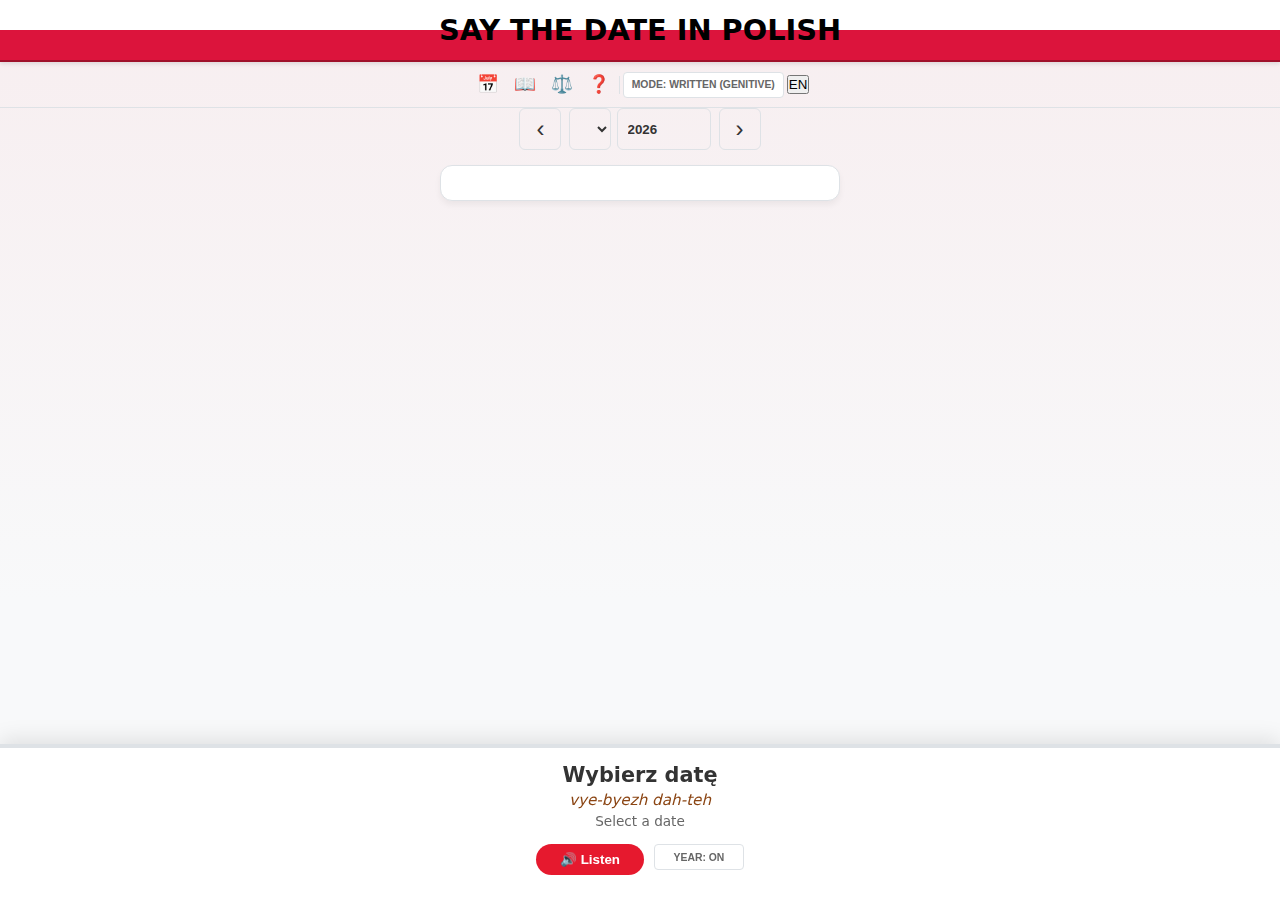
<file: index.html>
<!DOCTYPE html>
<html lang="en">
<head>
    <meta charset="UTF-8">
    <meta name="viewport" content="width=device-width, initial-scale=1.0, maximum-scale=1.0, user-scalable=no">
    <title>Say the date in Polish</title>
    <link rel="stylesheet" href="styles.css">
    <link rel="manifest" href="manifest.json">
    <meta name="theme-color" content="#ffffff" media="(prefers-color-scheme: light)">
    <meta name="theme-color" content="#1e1e1e" media="(prefers-color-scheme: dark)">
    <link rel="icon" href="icon-192.png" type="image/png"> <meta name="apple-mobile-web-app-capable" content="yes">
    <meta name="apple-mobile-web-app-status-bar-style" content="black-translucent">
    <meta name="apple-mobile-web-app-title" content="PL Date">
    <link rel="apple-touch-icon" href="icon-192.png">
</head>


    
<body class="winter">
    <noscript>
        <div style="text-align: center; padding: 50px;">
            <h2>Oops! JavaScript is required.</h2>
            <p>Please enable JavaScript to use the Polish Date Master.</p>
        </div>
    </noscript>

    <div class="brand-header">
        <h1>Say the date in Polish</h1>
    </div>

    <header class="main-nav-container">
        <div class="utility-controls">
            <button id="navCalendar" class="nav-icon-btn" title="Calendar">📅</button>
            <button id="navCulture" class="nav-icon-btn" title="Culture">📖</button>
            <button id="navRules" class="nav-icon-btn" title="Grammar">⚖️</button>
            <button id="navInfo" class="nav-icon-btn" title="About">❓</button>
            <div class="divider"></div>
            <button id="meetingToggle" class="pill-btn mode-btn-written">Mode: Written (Genitive)</button>
            <button id="langToggle" class="pill-btn-sm">EN</button>
           
        </div>
    </header>

    <main id="calendarSection">
    <div class="calendar-navigation">
        <div class="nav-controls-row">
            <button id="prevMonth" class="nav-btn-arrow" aria-label="Previous Month">‹</button>
            
            <div class="rollers-container">
                <select id="monthRoller" class="roller-select"></select>
                <input type="number" id="yearInput" value="2026" min="-1000" max="3000">
            </div>
            
            <button id="nextMonth" class="nav-btn-arrow" aria-label="Next Month">›</button>
        </div>
    </div>

        <div class="calendar-container">
            <div class="weekdays"></div>
            <div id="calendarGrid" class="calendar-grid"></div>
        </div>
    </main>

    <section id="culturalHub" class="content-page" style="display: none; position: relative;">
        <button id="cultureBackBtn" class="pill-btn back-to-cal">Back</button>
        <h1>Polish Cultural Traditions</h1>
        <button id="navSearch" class="nav-icon-btn" title="Name Search" style="position: absolute; top: 15px; right: 15px; width: 50px; height: 50px; font-size: 1.5rem; padding: 0; background: white; border: 2px solid #333; border-radius: 50%; z-index: 100; display: flex; align-items: center; justify-content: center; cursor: pointer;">🔍</button>
        <div class="content-body">
            <p>In Poland, <strong>Name Days</strong> are often more important than birthdays. Most Polish calendars list the names associated with each day.</p>
            <h2>Imieniny (Name Days)</h2>
            
            <div id="namedaysSection" class="namedays-display">
                <h3>Names for Selected Date</h3>
                <div id="namedaysList" class="namedays-list">
                    <p class="namedays-placeholder">Select a date in the calendar to see name days</p>
                </div>
            </div>
            <h2>Holidays & Customs</h2>
            <p>Look for days with <em>red borders</em> in the calendar to identify national holidays and significant celebrations.</p>
        </div>
    </section>

    <section id="rulesPage" class="content-page" style="display: none;">
        <button id="rulesBackBtn" class="pill-btn back-to-cal">Back</button>
        <h1>Grammar Rules</h1>
        <div class="content-body">
        <h2>1. Ordinal Numbers</h2>
        <p>Polish dates always use <strong>Ordinal Numbers</strong> (1st, 2nd, etc.). You don't say "one January," you say "the first of January."</p>
        
        <h2>2. Written vs. Spoken (Cases)</h2>
        <p><strong>Written (Genitive):</strong> The standard way to write dates or talk about appointments. <em>"On the 5th of January"</em> uses the Genitive case.</p>
        <p><strong>Spoken (Nominative):</strong> Used for simple statements, like answering <em>"What day is it today?"</em></p>
    </div>
</section>

<!-- Name Search Page -->
<section id="nameSearchPage" style="display: none;">
    <button id="helpBackBtn" class="pill-btn back-to-cal" style="position: absolute; top: 0.5rem; left: 1rem;">Back</button>
    <div class="content-body">
        <h2>🔍 Name Day Search</h2>
        <p style="color: #666; margin-bottom: 10px;">Search for a name to find which dates it's celebrated</p>
        <p style="color: #999; font-size: 0.9em; margin-bottom: 20px; font-style: italic;">
            Click any result to practice pronouncing that date in Polish
        </p>
        
        <div style="margin-bottom: 30px;">
            <input type="text" id="nameSearchInput" placeholder="Enter a name (e.g., Jan, Maria)" 
                   style="width: 100%; padding: 12px; font-size: 16px; border: 2px solid var(--border-color); border-radius: 8px; margin-bottom: 10px;">
            <button id="nameSearchBtn" class="pill-btn" style="width: 100%; padding: 12px; font-size: 16px;">
                Search
            </button>
        </div>
        
        <div id="nameSearchResults" style="min-height: 100px;">
            <p style="color: #999; font-style: italic; text-align: center;">Enter a name to search</p>
        </div>
        
    </div>
</section>

    <footer class="info-panel">
        <div id="historicalNotice" style="display: none; padding: 8px; text-align: center; font-size: 0.85rem; background: rgba(139, 90, 43, 0.1); border-radius: 8px; margin-bottom: 10px;"></div>
        
        <div class="phrase-display">
            <p id="plPhrase" class="phrase-pl">Wybierz datę</p>
            <p id="phoneticPhrase" class="phrase-phonetic">vye-byezh dah-teh</p>
            <p id="enPhrase" class="phrase-en">Select a date</p>
        </div>

        <div class="footer-controls">
            <button id="playBtn" class="pill-btn">🔊 Listen</button>
            <button id="repeatYearBtn" class="pill-btn">YEAR: ON</button>
        </div>
    </footer>

    <script src="namedays.js"></script>
    <script type="module" src="app.js"></script>
<section id="helpPage" class="content-page" style="display: none;">
    <button id="searchBackBtn" class="pill-btn back-to-cal" style="position: absolute; top: 0.5rem; left: 1rem;">Back</button>
    <h1 id="helpTitle">Help</h1>
    <div class="content-body">
        
        <h3 style="margin-bottom: 0.5rem;">🎯 How to Use This App</h3>

        <div style="margin-bottom: 20px;">
            <h4 style="margin: 10px 0 5px 0; color: var(--accent-color);">📅 Calendar Page</h4>
            <ul id="helpCalList" style="margin: 5px 0; padding-left: 20px; line-height: 1.6; font-size: 0.9rem;">
                <li><b>Click any date</b> to hear Polish pronunciation</li>
                <li><b>Two pronunciation modes:</b>
                    <ul style="margin: 3px 0; padding-left: 20px;">
                        <li><i>"Today is..."</i> (Dzisiaj jest) - Nominative case</li>
                        <li><i>"It's on..."</i> (To jest) - Genitive case for arranging meetings</li>
                    </ul>
                </li>
                <li><b>Toggle between modes</b> using the button at the top</li>
                <li><b>Toggle years</b> to include the year in the date pronunciation</li>
            </ul>
        </div>

        <div style="margin-bottom: 20px;">
            <h4 style="margin: 10px 0 5px 0; color: var(--accent-color);">📖 Culture Page</h4>
            <ul id="helpCultList" style="margin: 5px 0; padding-left: 20px; line-height: 1.6; font-size: 0.9rem;">
                <li><b>Discover the meaning</b> of Polish day names and month names</li>
                <li><b>Find out whose name day it is</b> on any date</li>
                <li><b>Learn about holidays</b> happening in the current month</li>
                <li><b>Search for names</b> using the red "Name Day Search" button to find when someone's name day occurs</li>
            </ul>
        </div>

        <div style="margin-bottom: 20px;">
            <h4 style="margin: 10px 0 5px 0; color: var(--accent-color);">⚖️ Grammar Page</h4>
            <ul id="helpGramList" style="margin: 5px 0; padding-left: 20px; line-height: 1.6; font-size: 0.9rem;">
                <li><b>Master Polish numeral cases</b> - the key to correct date pronunciation</li>
                <li><b>Learn when to use nominative vs. genitive</b> case</li>
                <li><b>See detailed examples</b> with explanations</li>
            </ul>
        </div>
        
<hr style="margin: 20px 0; border: 0; border-top: 1px solid #ddd;">
        
        <h3 style="margin-bottom: 0.5rem;">🔊 Pronunciation Modes</h3>
        <p style="font-size: 0.9rem; line-height: 1.5;">
            The calendar page has <strong>two pronunciation modes</strong> for dates. 
            Refer to the <strong>Grammar page (⚖️)</strong> for detailed explanations.
        </p>
        
        <hr style="margin: 20px 0; border: 0; border-top: 1px solid #ddd;">
        
        <h3 style="margin-bottom: 0.5rem;">🎂 Name Days (Imieniny)</h3>
        <div style="display: flex; justify-content: space-between; align-items: center; margin-bottom: 15px;">
            <div></div>
            <button id="helpNavSearch" class="pill-btn" style="background: #dc3545; color: white; border: none; padding: 8px 16px; border-radius: 20px; font-size: 0.9rem; cursor: pointer; white-space: nowrap;">🔍 Name Day Search</button>
        </div>
        <p style="font-size: 0.9rem; line-height: 1.5;">
            <strong>In Poland, Name Days are often more important than birthdays!</strong> 
            Each day of the year is dedicated to one or more saints or historical figures. 
            If your name matches the saint of the day, it's your <em>imieniny</em> (name day), 
            and friends and family celebrate you with flowers, cards, and well-wishes.
        </p>
        <p style="font-size: 0.9rem; line-height: 1.5;">
            Most Polish calendars prominently display name days, and it's common to remember 
            someone's name day even if you forget their birthday!
        </p>
        
        <hr style="margin: 20px 0; border: 0; border-top: 1px solid #ddd;">
        
        <h3 style="margin-bottom: 0.5rem;">🎉 Polish Holidays & Traditions</h3>
        <p style="font-size: 0.9rem; line-height: 1.5;">
            <strong>Poland has a rich calendar of holidays and traditions</strong> that reflect 
            its Catholic heritage and Slavic roots.
        </p>
        <p style="font-size: 0.9rem; line-height: 1.5;">
            <strong>Official Holidays:</strong> Days like <em>Wszystkich Świętych</em> (All Saints' Day) 
            when millions of candles light up cemeteries, and <em>Wigilia</em> (Christmas Eve) 
            with its sacred 12-dish meatless supper.
        </p>
        <p style="font-size: 0.9rem; line-height: 1.5;">
            <strong>Cultural Traditions:</strong> Celebrations like <em>Andrzejki</em> (fortune-telling night), 
            <em>Tłusty Czwartek</em> (Fat Thursday - donut day!), and <em>Dzień Babci</em> (Grandmothers' Day).
        </p>
        <p style="font-size: 0.9rem; line-height: 1.5;">
            Look for days with <strong>red borders</strong> in the calendar to identify national holidays 
            and significant celebrations.
        </p>
        
        <hr style="margin: 20px 0; border: 0; border-top: 1px solid #ddd;">
        
        <h3 style="margin-bottom: 0.5rem;">🔊 Audio Troubleshooting</h3>
        <table style="width: 100%; border: none; font-size: 0.9rem; line-height: 1.5;">
            <tr>
                <td style="border: none; padding: 4px 8px 4px 0; vertical-align: top; white-space: nowrap;"><strong>Volume:</strong></td>
                <td style="border: none; padding: 4px 0;">Check your device volume is turned up</td>
            </tr>
            <tr>
                <td style="border: none; padding: 4px 8px 4px 0; vertical-align: top; white-space: nowrap;"><strong>Polish voice:</strong></td>
                <td style="border: none; padding: 4px 0;">Settings → Accessibility → Spoken Content → Voices → Download Polish</td>
            </tr>
            <tr>
                <td style="border: none; padding: 4px 8px 4px 0; vertical-align: top; white-space: nowrap;"><strong>Browsers:</strong></td>
                <td style="border: none; padding: 4px 0;">Chrome, Safari, and Edge have best Polish support</td>
            </tr>
            <tr>
                <td style="border: none; padding: 4px 8px 4px 0; vertical-align: top; white-space: nowrap;"><strong>Mobile:</strong></td>
                <td style="border: none; padding: 4px 0;">iOS and Android have built-in Polish voices</td>
            </tr>
        </table>
        
        <hr style="margin: 15px 0; border: 0; border-top: 1px solid var(--border-color);">
        <p id="helpDevNote" style="font-size: 0.85rem; color: var(--text-dim);">
            Independent project. Your feedback helps me improve!
        </p>
        <button id="helpFeedbackBtn" class="pill-btn-feedback">Send Feedback</button>
    </div>
</section>
    </div>
</div>
</body>
</html>
</file>
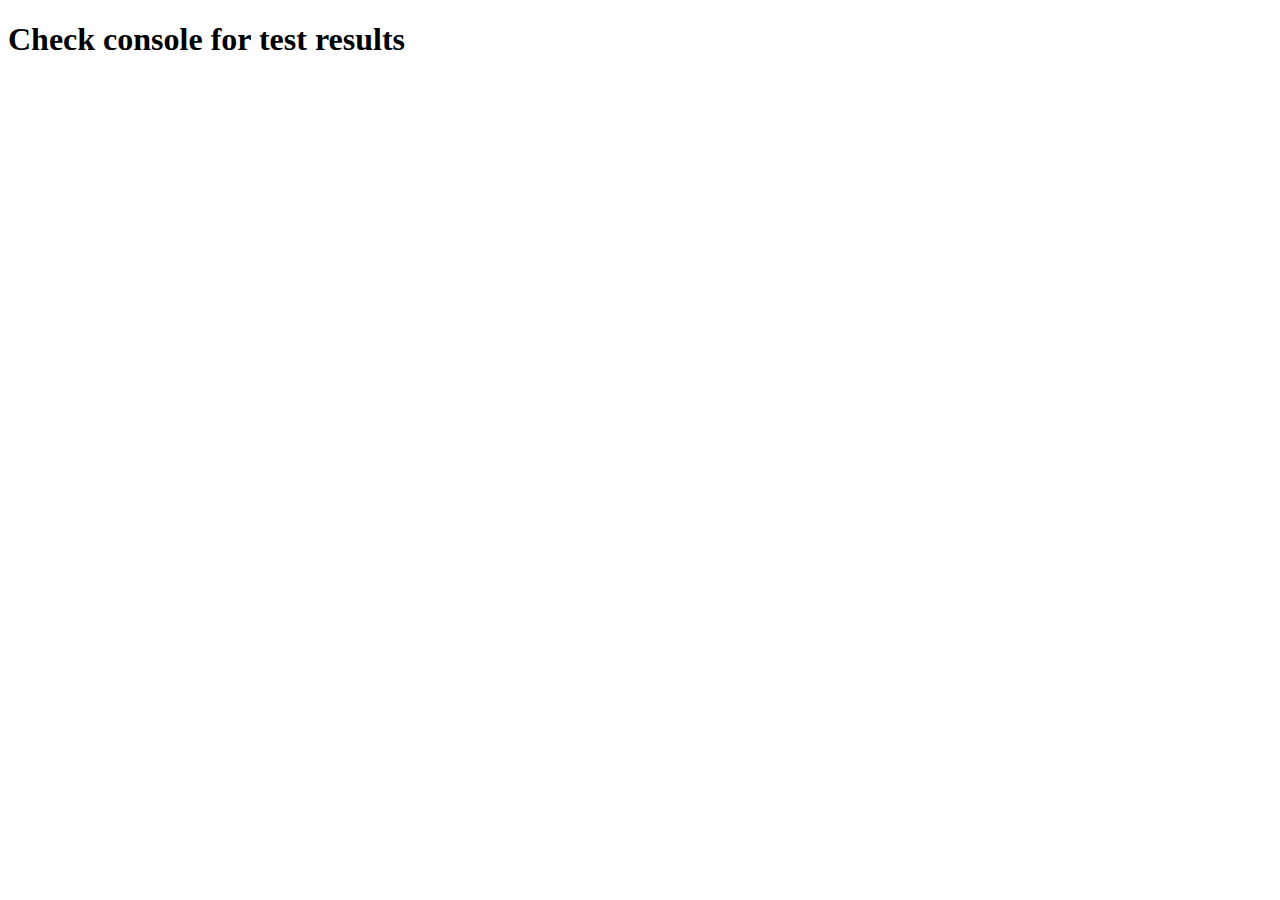
<file: test.html>
<!DOCTYPE html>
<html>
<head>
    <title>Test Historical Events</title>
    <script type="module">
        import historicalData from './historical-events.js';
        
        console.log("Historical Data loaded:", historicalData);
        
        // Test 1: Get event for Battle of Grunwald
        const grunwald = new Date(1410, 6, 15);
        const event = historicalData.getHistoricalEvent(grunwald);
        console.log("Battle of Grunwald:", event);
        
        // Test 2: Check eras
        console.log("Eras:", historicalData.eras);
        
        // Test 3: Modern date (should return null)
        const modern = new Date(2026, 0, 23);
        const noEvent = historicalData.getHistoricalEvent(modern);
        console.log("Modern date (should be null):", noEvent);
        
        document.body.innerHTML = "<h1>Check console for test results</h1>";
    </script>
</head>
<body>
    Loading...
</body>
</html>
</file>
<file: styles.css>
/* --- 1. Variables & Themes --- */
:root {
    --accent-color: #e6192e; 
    --bg-dark: #f8f9fa;
    --panel-bg: #ffffff;
    --grid-item-bg: #ffffff;
    --text-main: #1a1a1a;
    --text-dim: #666666;
    --gold: #b8860b;
    --tan: #8b4513;
    --seasonal-bg: rgba(230, 25, 46, 0.05);
    --border-color: #dee2e6;
    --formal-blue: #00d4ff;
}


/* ========================================
   MOBILE OPTIMIZATION - Compact Layout
   ======================================== */

@media (max-width: 768px) {
    /* Reduce header size */
    .brand-header {
        padding: 0.5rem 0.3rem;
    }
    
    .brand-header h1 {
        font-size: 1.3rem;
        line-height: 1.1;
    }
    
    /* Compact navigation */
    .main-nav-container {
        padding: 6px 0;
    }
    
    .nav-icon-btn {
        font-size: 1rem;
        padding: 3px 4px;
    }
    

    /* Ensure navigation doesn't overflow */
    .main-nav-container {
        overflow-x: auto;
        -webkit-overflow-scrolling: touch;
    }
    
    .utility-controls {
        min-width: min-content;
        justify-content: flex-start;
    }
    /* Reduce calendar container spacing */
    .calendar-container {
        max-width: 100%;
        padding: 8px;
        margin-bottom: 8px;
    }
    
    /* Smaller weekday labels */
    .weekdays {
        font-size: 0.7rem;
        margin-bottom: 6px;
        gap: 3px;
    }
    
    /* Tighter calendar grid */
    #calendarGrid {
        gap: 3px;
    }
    
    /* Reduce navigation controls */
    .nav-controls-row {
        margin: 0 auto 10px !important;
        gap: 6px;
    }
    
    .nav-btn-arrow {
        height: 36px;
        width: 36px;
        font-size: 1.2rem;
    }
    
    .month-display {
        font-size: 1rem;
        padding: 0 8px;
    }
    
    /* Compact info panel - KEY CHANGES */
    .info-panel {
        padding: 10px 12px 12px !important;
        min-height: auto !important;
    }
    
    .phrase-display {
        margin-bottom: 8px;
    }
    
    /* Reduce phrase sizes significantly */
    .phrase-pl {
        font-size: 1rem !important;
        margin-bottom: 3px;
        line-height: 1.2;
    }
    
    .phrase-phonetic {
        font-size: 0.8rem !important;
        margin-bottom: 3px;
    }
    
    .phrase-en {
        font-size: 0.75rem !important;
    }
    
    /* Compact buttons */
    .footer-controls {
        gap: 6px;
        flex-wrap: wrap;
    }
    
    .pill-btn {
        padding: 6px 16px;
        font-size: 0.85rem;
    }
    
    .pill-btn.secondary {
        font-size: 0.6rem !important;
        padding: 3px 6px !important;
    }
    
    /* Utility controls - tighter spacing */
    .utility-controls {
        gap: 4px;
        padding: 0 4px;
    }

    /* Make mode button more compact on mobile */
    .mode-btn-written,
    .mode-btn-spoken {
        font-size: 0.75rem !important;
        padding: 4px 8px !important;
        white-space: nowrap;
    }
    
    .pill-btn-sm {
        font-size: 0.7rem !important;
        padding: 4px 6px !important;
        min-width: 32px;
    }
    
    /* Hide divider on very small screens */
    .divider {
        display: none;
    }

    
    /* Reduce holiday display */
    .holiday-name {
        font-size: 0.75rem;
        padding: 6px 8px;
        margin-bottom: 6px;
    }
    
    /* Content pages */
    .content-page {
        padding: 20px;
        margin: 15px auto 80px;
    }
    
    .content-page h1 {
        font-size: 1.3rem;
    }
    
    .content-page h2 {
        font-size: 1rem;
        margin-top: 15px;
    }
    
    .content-page p {
        font-size: 0.9rem;
        margin-bottom: 12px;
    }
    
    /* Rules page specific */
    .rule-block {
        padding: 12px;
        margin-bottom: 15px;
    }
    
    .rule-block h4 {
        font-size: 1rem;
    }
    
    .rule-block p {
        font-size: 0.85rem;
    }
    
    .section-divider {
        font-size: 0.9rem;
        margin: 20px 0 12px 0;
    }
    
    /* Color legend */
    .color-legend {
        padding: 15px !important;
        margin-bottom: 20px !important;
    }
    
    .color-legend h3 {
        font-size: 1rem;
    }
    
    .color-legend p {
        font-size: 0.85rem;
    }
    
    .color-legend small {
        font-size: 0.75rem;
    }
    
    /* Search page */
    #nameSearchInput {
        font-size: 0.9rem;
        padding: 8px 12px;
    }
    
    #nameSearchBtn {
        font-size: 0.85rem;
        padding: 8px 16px;
    }
}

/* Extra small devices (phones in portrait, less than 375px) */
@media (max-width: 374px) {
    .brand-header h1 {
        font-size: 1.1rem;
    }
    
    .phrase-pl {
        font-size: 0.9rem !important;
    }
    
    .phrase-phonetic {
        font-size: 0.75rem !important;
    }
    
    .phrase-en {
        font-size: 0.7rem !important;
    }
    
    .pill-btn {
        padding: 5px 12px;
        font-size: 0.8rem;
    }
    
    .nav-btn-arrow {
        height: 32px;
        width: 32px;
        font-size: 1rem;
    }
    
    .month-display {
        font-size: 0.9rem;
    }
}


@media (prefers-color-scheme: dark) {
    :root {
        --bg-dark: #121212;
        --panel-bg: #1e1e1e;
        --grid-item-bg: #252525;
        --text-main: #ffffff;
        --text-dim: #bbbbbb;
        --gold: #ffd700;
        --tan: #D2B48C;
        --seasonal-bg: rgba(230, 25, 46, 0.15);
        --border-color: #333333;
    }
}

/* Seasonal Body Overrides */
body.spring { --accent-color: #4caf50; }
body.summer { --accent-color: #ffc107; }
body.autumn { --accent-color: #ff5722; }
body.winter { --accent-color: #e6192e; }

/* --- 2. Global Reset & Layout --- */
* { box-sizing: border-box; margin: 0; padding: 0; -webkit-tap-highlight-color: transparent; }

body {
    font-family: 'Segoe UI', system-ui, -apple-system, sans-serif;
    background-color: var(--bg-dark);
    background-image: linear-gradient(180deg, var(--seasonal-bg) 0%, var(--bg-dark) 600px);
    color: var(--text-main);
    min-height: 100vh;
    display: flex;
    flex-direction: column;
}

/* --- 3. Navigation & Header --- */
.brand-header {
    text-align: center;
    padding: 0.8rem 0.5rem; 
    background: linear-gradient(to bottom, #ffffff 50%, #dc143c 50%);
    border-bottom: 2px solid #a0102b;
    box-shadow: 0 2px 4px rgba(0,0,0,0.1);
}

.brand-header h1 { font-size: 1.8rem; font-weight: 900; color: #000; text-transform: uppercase; line-height: 1.2; }

.main-nav-container { padding: 8px 0; border-bottom: 1px solid var(--border-color); }

.utility-controls {
    display: flex;
    align-items: center;
    justify-content: center;
    gap: 3px;
    flex-wrap: wrap;
}

.nav-icon-btn { background: none; border: none; font-size: 1.1rem; cursor: pointer; transition: transform 0.2s; padding: 4px 6px; }
.nav-icon-btn:active { transform: scale(0.9); }
.divider { width: 1px; height: 18px; background: var(--border-color); }

/* --- 4. Calendar Components --- */
.calendar-container {
    width: 95%;
    max-width: 400px;
    margin: 0 auto;
    background: var(--panel-bg);
    border-radius: 12px;
    padding: 12px;
    border: 1px solid var(--border-color);
    box-shadow: 0 4px 6px rgba(0,0,0,0.05);
}

.weekdays {
    display: grid !important;
    grid-template-columns: repeat(7, 1fr) !important;
    gap: 5px;
    margin-bottom: 10px;
    padding: 0 5px;
    text-align: center;
    font-size: 0.8rem;
    font-weight: 800;
    color: var(--text-dim);
}

#calendarGrid { display: grid !important; grid-template-columns: repeat(7, 1fr); gap: 5px; }

.calendar-day {
    aspect-ratio: 1 / 1;
    border: 1px solid var(--border-color);
    border-radius: 6px;
    display: flex !important;
    align-items: center;
    justify-content: center;
    font-weight: 600;
    cursor: pointer;
    transition: background 0.2s;
}

.calendar-day.holiday { border: 2px solid var(--accent-color) !important; color: var(--accent-color) !important; font-weight: 900 !important; }
.calendar-day.today-highlight { background-color: var(--gold) !important; color: #000 !important; border: none !important; font-weight: 800; box-shadow: 0 0 8px rgba(184, 134, 11, 0.5); }
.calendar-day.selected { background: var(--accent-color) !important; color: white !important; border-color: var(--accent-color) !important; }

/* Navigation Row & Arrows */
.nav-controls-row {
    display: flex !important;
    width: 100% !important;
    max-width: 400px !important;
    margin: 0 auto 15px !important;
    justify-content: center !important;
    align-items: center;
    gap: 8px;
}

.nav-btn-arrow {
    background-color: transparent; 
    border: 1px solid var(--border-color, #ccc); 
    height: 42px; 
    width: 42px;
    color: currentColor; 
    border-radius: 6px;
    display: flex;
    align-items: center;
    justify-content: center;
    font-size: 1.5rem;
    cursor: pointer;
    transition: background-color 0.2s;
}

.roller-select, #yearInput {
    height: 42px;
    background-color: transparent;
    border: 1px solid var(--border-color, #ccc);
    color: currentColor;
    border-radius: 6px;
    padding: 0 10px;
    font-weight: bold;
}

/* --- 5. Info Panel (Footer) --- */
.info-panel {
    position: fixed !important;
    bottom: 0 !important;
    left: 0 !important;
    width: 100% !important;
    background: var(--panel-bg);
    padding: 15px 15px 25px;
    border-top: 4px solid var(--border-color);
    z-index: 9999 !important;
    display: flex !important;
    flex-direction: column !important;
    align-items: center !important;
    justify-content: center !important;
    box-shadow: 0 -5px 20px rgba(0,0,0,0.1);
}

.info-panel.formal-theme { 
    border-top: 3px solid #ffd700; /* Gold for Event Mode */
    background: linear-gradient(to bottom, var(--panel-bg), rgba(255, 215, 0, 0.05)); 
}

.info-panel.informal-theme { 
    border-top: 3px solid #4a90e2; /* Blue for Naming Mode */
    background: linear-gradient(to bottom, var(--panel-bg), rgba(74, 144, 226, 0.05)); 
}

.phrase-display { text-align: center; width: 100%; max-width: 400px; margin-bottom: 15px; }
.phrase-pl { font-size: 1.3rem; font-weight: 800; margin-bottom: 4px; }
.phrase-phonetic { font-size: 0.95rem; color: var(--tan); font-style: italic; display: block; margin-bottom: 4px; }
.phrase-en { font-size: 0.85rem; color: var(--text-dim); }

.footer-controls { display: flex; gap: 10px; justify-content: center; }

/* --- 6. Buttons & Toggles --- */
.pill-btn {
    background: var(--accent-color);
    color: white;
    border: none;
    padding: 8px 24px;
    border-radius: 30px;
    font-weight: 700;
    cursor: pointer;
}

#meetingToggle, #repeatYearBtn {
    font-size: 0.65rem !important; 
    padding: 4px 8px !important;
    height: 26px;
    min-width: 90px;
    border-radius: 4px;
    text-transform: uppercase;
    font-weight: 700;
    background: var(--panel-bg);
    border: 1px solid var(--border-color);
    color: var(--text-dim);
    display: flex;
    align-items: center;
    justify-content: center;
    cursor: pointer;
    transition: all 0.3s ease;
    gap: 8px;
}

/* New Logic: Event (🎉) and Naming (📅) classes */
.mode-btn-event { background-color: #ffd700 !important; color: #333 !important; border: 2px solid #daa520 !important; }

.mode-btn-naming { background-color: #4a90e2 !important; color: white !important; border: 2px solid #357abd !important; }


/* --- 7. Content Page Styling --- */
.content-page {
    position: relative;
    max-width: 700px;
    margin: 20px auto 100px;
    padding: 30px;
    background: var(--panel-bg);
    border-radius: 15px;
    box-shadow: 0 10px 30px rgba(0,0,0,0.15);
    line-height: 1.8;
}

.content-page h1 { color: var(--accent-color); margin-bottom: 20px; border-bottom: 3px solid var(--gold); display: inline-block; padding-bottom: 5px; }
.content-page h2 { margin-top: 25px; color: var(--text-main); font-size: 1.2rem; }
.content-page p { margin-bottom: 15px; color: var(--text-dim); }
.content-page strong { color: var(--gold); }
.content-page em { background: rgba(184, 134, 11, 0.1); padding: 2px 5px; border-radius: 4px; font-style: normal; color: var(--tan); }

/* Section visibility shield */
#calendarSection, #culturalHub, #rulesPage {
    width: 100% !important;
    padding-bottom: 220px !important;
    flex-direction: column;
    align-items: center;
}

/* --- 8. Holiday & Rule Details --- */
.holiday-list { display: flex; flex-direction: column; gap: 15px; }
.holiday-entry { background: rgba(0, 0, 0, 0.03); padding: 12px 16px; border-radius: 8px; border-left: 4px solid var(--accent-color); }
.holiday-title { font-size: 1.05rem; color: var(--text-main); }
.holiday-desc { font-size: 0.9rem; color: var(--text-dim); font-style: italic; }

.season-box { margin-top: 10px; display: inline-flex; align-items: center; gap: 8px; padding: 6px 14px; background: var(--seasonal-bg); border-radius: 20px; border: 1px solid var(--accent-color); font-size: 0.95rem; }
.season-text { font-weight: 700; color: var(--accent-color); }

.highlight { font-weight: bold; padding: 2px 6px; border-radius: 4px; background: rgba(255, 255, 255, 0.2); border-bottom: 2px solid currentColor; }

.rule-block.written-mode { border-left: 5px solid #ffd700; background: rgba(255, 215, 0, 0.08); padding: 15px; margin-bottom: 20px; border-radius: 0 8px 8px 0; }
.rule-block.spoken-mode { border-left: 5px solid #4a90e2; background: rgba(74, 144, 226, 0.08); padding: 15px; margin-bottom: 20px; border-radius: 0 8px 8px 0; }

.section-divider { color: #ffd700; border-bottom: 2px solid rgba(255, 215, 0, 0.3); padding-bottom: 5px; margin: 25px 0 15px 0; text-transform: uppercase; font-size: 1rem; }

.holiday-block {
    padding: 10px;
    font-size: 0.9em;
    border-left: 4px solid #e74c3c; /* A red accent for holidays */
}

/* Official Holiday Style */
.state-holiday {
    border-left: 4px solid #e74c3c; /* Red */
    background: rgba(231, 76, 60, 0.05);
}

/* Tradition Style */
.tradition-item {
    border-left: 4px solid #3498db; /* Blue */
    background: rgba(52, 152, 219, 0.05);
}

.holiday-type-tag {
    font-size: 0.7rem;
    font-weight: bold;
    letter-spacing: 1px;
    margin-bottom: 5px;
    opacity: 0.7;
}
/* Base cell style (ensure it has a transparent border to prevent 'jumping') */
.calendar-day {
    box-sizing: border-box;
    border-top: 5px solid transparent; /* Placeholder to prevent jumping */
    transition: all 0.2s ease;
}

/* Priority 1: State Holiday (Red Top Border) */
.calendar-day.is-holiday {
    border-top-color: #e74c3c !important;
    background-color: rgba(231, 76, 60, 0.08) !important;
    color: #c0392b;
}

/* Priority 2: Tradition (Blue Top Border) */
.calendar-day.is-tradition {
    border-top-color: #3498db !important;
    background-color: rgba(52, 152, 219, 0.08) !important;
    color: #2980b9;
}

/* Selected state should still pop */
.calendar-day.selected {
    border-top-color: white !important;
    background: var(--accent-color) !important;
    color: white !important;
}
.modal-overlay {
    display: none; 
    position: fixed;
    z-index: 10000; /* Higher than your info-panel z-index (9999) */
    left: 0; 
    top: 0;
    width: 100%; 
    height: 100%;
    background-color: rgba(0, 0, 0, 0.7);
    backdrop-filter: blur(4px);
    transition: opacity 0.3s ease;
}

.modal-content {
    background-color: var(--panel-bg);
    color: var(--text-main);
    margin: 10% auto;
    padding: 25px;
    border-radius: 15px;
    width: 90%;
    max-width: 450px;
    position: relative;
    border: 2px solid var(--accent-color);
    box-shadow: 0 15px 40px rgba(0, 0, 0, 0.4);
    animation: modalFadeIn 0.3s ease-out;
}

@keyframes modalFadeIn {
    from { transform: translateY(-20px); opacity: 0; }
    to { transform: translateY(0); opacity: 1; }
}

.close-btn {
    position: absolute;
    right: 15px;
    top: 10px;
    font-size: 24px;
    font-weight: bold;
    color: var(--text-dim);
    cursor: pointer;
    line-height: 1;
}

.close-btn:hover {
    color: var(--accent-color);
}

.about-body h2 {
    color: var(--accent-color);
    margin-bottom: 15px;
    font-size: 1.4rem;
    text-transform: uppercase;
    border-bottom: 2px solid var(--border-color);
    padding-bottom: 8px;
}

.about-body p {
    margin-bottom: 12px;
    font-size: 0.95rem;
    line-height: 1.5;
}

.about-body ul {
    list-style: none;
    margin-bottom: 20px;
}

.about-body li {
    margin-bottom: 10px;
    font-size: 0.9rem;
    display: flex;
    align-items: center;
    gap: 10px;
}

.pill-btn-feedback {
    background: var(--accent-color);
    color: white;
    border: none;
    padding: 12px 20px;
    border-radius: 30px;
    width: 100%;
    font-weight: 800;
    font-size: 1rem;
    cursor: pointer;
    box-shadow: 0 4px 10px rgba(0, 0, 0, 0.2);
    transition: transform 0.2s, background 0.2s;
}

.pill-btn-feedback:active {
    transform: scale(0.96);
}

/* Dark Mode adjustment for better contrast */
@media (prefers-color-scheme: dark) {
    .modal-content {
        border-color: var(--border-color);
        box-shadow: 0 0 20px rgba(230, 25, 46, 0.2);
    }
}

/* Namedays Display Styles */
.namedays-display {
    margin: 20px 0;
    padding: 15px;
    background: var(--card-bg, #f8f9fa);
    border-radius: 8px;
    border-left: 4px solid var(--accent-color, #4a90e2);
}

.namedays-display h3 {
    margin: 0 0 10px 0;
    color: var(--text-primary, #333);
    font-size: 1.2rem;
}

.namedays-list {
    padding: 10px;
}

.namedays-names {
    font-size: 1.1rem;
    color: var(--text-primary, #333);
    font-weight: 500;
    line-height: 1.6;
    margin: 0;
}

.namedays-placeholder {





}

/* Content page needs relative positioning for absolute child */
.content-page {
    position: relative;
}

/* Floating Close Button - Top Right of Content Box */
.back-to-cal {
    display: inline-block !important;
    position: absolute !important;
    top: 20px;
    right: 20px;
    z-index: 1000;
    background: #dc3545 !important;  /* Red background */
    color: white !important;
    border: 2px solid #c82333 !important;  /* Darker red border */
    box-shadow: 0 4px 12px rgba(220, 53, 69, 0.3);
    padding: 10px 20px !important;
    font-size: 16px !important;
    font-weight: 600 !important;
    line-height: 1.2 !important;
    transition: all 0.2s ease;
    cursor: pointer !important;
    border-radius: 30px !important;
    white-space: nowrap;
    width: auto !important;
    height: auto !important;
    min-width: auto !important;
    opacity: 1 !important;
    visibility: visible !important;
}

.back-to-cal:hover {
    background: #c82333 !important;  /* Darker red on hover */
    color: white !important;
    transform: scale(1.05);
    box-shadow: 0 6px 16px rgba(220, 53, 69, 0.4);
}

.back-to-cal:active {
    transform: scale(0.98);
}

/* Mobile adjustments */
@media (max-width: 768px) {
    .back-to-cal {
        top: 10px;
        right: 10px;
        padding: 8px 16px !important;
        font-size: 14px !important;
    }
}

/* Floating Close Button - Top Right of Content Box */
.content-page {
    position: relative;
}

.back-to-cal {
    display: inline-block !important;
    position: absolute !important;
    top: 20px;
    right: 20px;
    z-index: 1000;
    background: #dc3545 !important;  /* Red background */
    color: white !important;
    border: 2px solid #c82333 !important;  /* Darker red border */
    box-shadow: 0 4px 12px rgba(220, 53, 69, 0.3);
    padding: 10px 20px !important;
    font-size: 16px !important;
    font-weight: 600 !important;
    line-height: 1.2 !important;
    transition: all 0.2s ease;
    cursor: pointer !important;
    border-radius: 30px !important;
    white-space: nowrap;
    width: auto !important;
    height: auto !important;
    min-width: auto !important;
    opacity: 1 !important;
    visibility: visible !important;
}

.back-to-cal:hover {
    background: #c82333 !important;  /* Darker red on hover */
    color: white !important;
    transform: scale(1.05);
    box-shadow: 0 6px 16px rgba(220, 53, 69, 0.4);
}

.back-to-cal:active {
    transform: scale(0.98);
}

/* Mobile adjustments */
@media (max-width: 768px) {
    .back-to-cal {
        top: 10px;
        right: 10px;
        padding: 8px 16px !important;
        font-size: 14px !important;
    }
}
/* AGGRESSIVE button styling - forces visibility */
.content-page .back-to-cal,
#culturalHub .back-to-cal,
button.back-to-cal {
    display: block !important;
    position: absolute !important;
    top: 20px !important;
    right: 20px !important;
    z-index: 9999 !important;
    background: #dc3545 !important;
    color: white !important;
    border: 2px solid #c82333 !important;
    padding: 10px 20px !important;
    font-size: 16px !important;
    border-radius: 30px !important;
    cursor: pointer !important;
    opacity: 1 !important;
    visibility: visible !important;
    pointer-events: auto !important;
}

/* ========================================
@media (max-width: 480px) {
    .section-divider {
        font-size: 1rem !important;
    }
    
    .rule-block table th,
    .rule-block table td {
        font-size: 0.75rem !important;
        padding: 4px 2px !important;
    }
    
    .rule-block h3 {
        font-size: 1.1rem !important;
    }
    
    .rule-block h4 {
        font-size: 1rem !important;
    }
}

/* ========================================
   AGGRESSIVE MOBILE TABLE FIXES FOR RULES PAGE
   ======================================== */

@media (max-width: 768px) {
    /* Fix section headings - reduce size dramatically */
    .rules-container .section-divider {
        font-size: 1rem !important;
        line-height: 1.3 !important;
        margin: 15px 0 10px 0 !important;
    }
    
    /* Fix all h3 headings in rules */
    .rules-container h3 {
        font-size: 1.1rem !important;
        line-height: 1.3 !important;
        word-wrap: break-word !important;
    }
    
    .rules-container h4 {
        font-size: 1rem !important;
    }
    
    /* Make tables responsive - convert to block layout */
    .rule-block table {
        font-size: 0.85rem !important;
        display: block !important;
        overflow-x: auto !important;
        -webkit-overflow-scrolling: touch !important;
        white-space: nowrap !important;
    }
    
    .rule-block table thead,
    .rule-block table tbody {
        display: block !important;
    }
    
    .rule-block table tr {
        display: table !important;
        width: 100% !important;
        table-layout: fixed !important;
    }
    
    .rule-block table th,
    .rule-block table td {
        display: table-cell !important;
        padding: 8px 4px !important;
        font-size: 0.8rem !important;
        word-wrap: break-word !important;
        overflow-wrap: break-word !important;
        white-space: normal !important;
        vertical-align: top !important;
    }
    
    /* Ensure all columns are visible with proper widths */
    .rule-block table th:nth-child(1),
    .rule-block table td:nth-child(1) {
        width: 20% !important;
        min-width: 50px !important;
    }
    
    .rule-block table th:nth-child(2),
    .rule-block table td:nth-child(2) {
        width: 40% !important;
    }
    
    .rule-block table th:nth-child(3),
    .rule-block table td:nth-child(3) {
        width: 40% !important;
    }
    
    /* Prevent colored text from overflowing */
    .rule-block table span[style*="color"] {
        display: inline !important;
        word-break: break-word !important;
        overflow-wrap: break-word !important;
        white-space: normal !important;
        max-width: 100% !important;
    }
    
    /* Add scroll indicator shadow */
    .rule-block > div[style*="background: white"] {
        overflow-x: auto !important;
        -webkit-overflow-scrolling: touch !important;
        box-shadow: inset -10px 0 10px -10px rgba(0,0,0,0.1) !important;
    }
    
    /* Reduce padding in rule blocks */
    .rule-block {
        padding: 12px 8px !important;
        margin-bottom: 15px !important;
    }
    
    /* Fix example text size */
    .rule-block p[style*="font-size: 1.1em"],
    .rule-block p[style*="font-size: 1.2em"] {
        font-size: 0.9rem !important;
        line-height: 1.5 !important;
    }
    
    /* Fix color legend grid */
    .color-legend div[style*="display: grid"] {
        grid-template-columns: 1fr !important;
        gap: 8px !important;
    }
    
    /* Reduce color legend box padding */
    .color-legend div > div {
        padding: 8px !important;
        font-size: 0.85rem !important;
    }
    
    /* Fix structure examples in white boxes */
    .rule-block div[style*="background: white"] p {
        font-size: 0.85rem !important;
        margin: 8px 0 !important;
    }
}

/* Extra small screens */
@media (max-width: 480px) {
    .rules-container .section-divider {
        font-size: 0.95rem !important;
    }
    
    .rules-container h3 {
        font-size: 1rem !important;
    }
    
    .rule-block table {
        font-size: 0.75rem !important;
    }
    
    .rule-block table th,
    .rule-block table td {
        font-size: 0.7rem !important;
        padding: 6px 2px !important;
    }
}

/* ========================================
   FINAL MOBILE FIX FOR RULES PAGE TABLES
   ======================================== */
/* ========================================
   RULES PAGE - MOBILE TABLE HORIZONTAL SCROLL FIX
   ======================================== */

/* Desktop - normal display */
.rules-container {
    max-width: 100%;
    overflow-x: hidden;
}

.rule-block table {
    width: 100%;
    border-collapse: collapse;
}

/* Mobile - enable horizontal scrolling for tables */
@media (max-width: 768px) {
    /* Reduce heading sizes for mobile */
    .rules-container .section-divider {
        font-size: 0.9rem !important;
        line-height: 1.2 !important;
        margin: 10px 0 8px 0 !important;
    }
    
    .rules-container h3 {
        font-size: 0.95rem !important;
        line-height: 1.3 !important;
    }
    
    .rules-container h4 {
        font-size: 0.85rem !important;
    }
    
    /* CRITICAL: Wrap all tables in scrollable containers */
    .rule-block > div[style*="background: white"],
    .rule-block > div[style*="background:#fffbf0"] {
        overflow-x: auto !important;
        overflow-y: visible !important;
        -webkit-overflow-scrolling: touch !important;
        width: 100% !important;
        max-width: 100% !important;
        display: block !important;
        padding: 10px !important;
        margin: 10px 0 !important;
        box-sizing: border-box !important;
        position: relative !important;
    }
    
    /* Add scroll indicator hint */
    .rule-block > div[style*="background: white"]::after {
        content: '← Swipe to see all columns →';
        display: block;
        text-align: center;
        font-size: 0.7rem;
        color: #999;
        background: linear-gradient(to right, rgba(255,215,0,0.1), rgba(74,144,226,0.1));
        padding: 6px;
        margin: 10px -10px -10px -10px;
        border-radius: 0 0 6px 6px;
        font-style: italic;
        border-top: 1px dashed #ddd;
    }
    
    /* Force tables wider than viewport to enable scroll */
    .rule-block table {
        min-width: 580px !important;
        width: 580px !important;
        display: table !important;
        table-layout: fixed !important;
        font-size: 0.75rem !important;
        margin: 0 !important;
        border-collapse: collapse !important;
    }
    
    /* Fixed column widths - ensures all 3 columns visible when scrolled */
    .rule-block table th:nth-child(1),
    .rule-block table td:nth-child(1) {
        width: 110px !important;
        min-width: 110px !important;
    }
    
    .rule-block table th:nth-child(2),
    .rule-block table td:nth-child(2) {
        width: 220px !important;
        min-width: 220px !important;
    }
    
    .rule-block table th:nth-child(3),
    .rule-block table td:nth-child(3) {
        width: 220px !important;
        min-width: 220px !important;
    }
    
    /* Ensure text wraps properly within cells */
    .rule-block table th,
    .rule-block table td {
        padding: 10px 8px !important;
        font-size: 0.75rem !important;
        word-wrap: break-word !important;
        white-space: normal !important;
        vertical-align: top !important;
        box-sizing: border-box !important;
        line-height: 1.3 !important;
    }
    
    /* Ensure colored spans don't break layout */
    .rule-block table span[style*="color"] {
        display: inline !important;
        word-break: break-word !important;
        white-space: normal !important;
    }
    
    /* Reduce example text size */
    .rule-block p[style*="font-size: 1.1em"],
    .rule-block p[style*="font-size: 1.2em"] {
        font-size: 0.85rem !important;
        line-height: 1.4 !important;
    }
    
    /* Fix color legend grid for mobile */
    .color-legend div[style*="display: grid"] {
        grid-template-columns: 1fr !important;
        gap: 8px !important;
    }
    
    /* Ensure rule blocks don't overflow */
    .rule-block {
        overflow-x: visible !important;
        padding: 15px !important;
        margin-bottom: 20px !important;
    }
}

/* Extra small screens */
@media (max-width: 480px) {
    .rule-block table {
        min-width: 520px !important;
        width: 520px !important;
        font-size: 0.7rem !important;
    }
    
    .rule-block table th,
    .rule-block table td {
        font-size: 0.7rem !important;
        padding: 8px 6px !important;
    }
    
    .rule-block table th:nth-child(1),
    .rule-block table td:nth-child(1) {
        width: 90px !important;
        min-width: 90px !important;
    }
    
    .rule-block table th:nth-child(2),
    .rule-block table td:nth-child(2) {
        width: 200px !important;
        min-width: 200px !important;
    }
    
    .rule-block table th:nth-child(3),
    .rule-block table td:nth-child(3) {
        width: 200px !important;
        min-width: 200px !important;
    }
}

/* End of Rules Table Mobile Fix */

/* ========================================
   DARK MODE SUPPORT FOR RULES PAGE
   Respects system preference (prefers-color-scheme)
   ======================================== */

/* Dark mode media query */
@media (prefers-color-scheme: dark) {
    
    /* Main page background */
    body {
        background-color: #1a1a2e !important;
        color: #e0e0e0 !important;
    }
    
    /* Rules container */
    .rules-container {
        background-color: #1a1a2e !important;
        color: #e0e0e0 !important;
    }
    
    /* All rule blocks - dark background */
    .rule-block {
        background-color: rgba(30, 30, 50, 0.6) !important;
        color: #e0e0e0 !important;
    }
    
    /* White background boxes inside rule blocks -> dark */
    .rule-block > div[style*="background: white"],
    .rule-block > div[style*="background:#fffbf0"] {
        background: rgba(40, 40, 60, 0.8) !important;
        color: #e0e0e0 !important;
        border: 1px solid rgba(255, 255, 255, 0.1) !important;
    }
    
    /* Tables - dark background */
    .rule-block table {
        background-color: rgba(30, 30, 50, 0.9) !important;
        color: #e0e0e0 !important;
    }
    
    /* Table headers */
    .rule-block table thead tr {
        background-color: rgba(50, 50, 70, 0.9) !important;
        border-bottom: 2px solid rgba(255, 255, 255, 0.2) !important;
    }
    
    .rule-block table th {
        color: #f0f0f0 !important;
        border-bottom: 2px solid rgba(255, 255, 255, 0.2) !important;
    }
    
    /* Table rows */
    .rule-block table tbody tr {
        border-bottom: 1px solid rgba(255, 255, 255, 0.1) !important;
    }
    
    .rule-block table td {
        color: #e0e0e0 !important;
    }
    
    /* Color legend section */
    .color-legend {
        background: rgba(40, 40, 60, 0.5) !important;
        color: #e0e0e0 !important;
    }
    
    .color-legend div[style*="background: rgba"] {
        background: rgba(50, 50, 70, 0.3) !important;
    }
    
    .color-legend small {
        color: #b0b0b0 !important;
    }
    
    /* Section dividers */
    .section-divider {
        color: #ffd700 !important;
        border-bottom-color: rgba(255, 215, 0, 0.4) !important;
    }
    
    /* Headings */
    .rules-container h2,
    .rules-container h3,
    .rules-container h4 {
        color: #f0f0f0 !important;
    }
    
    /* Paragraphs */
    .rules-container p {
        color: #d0d0d0 !important;
    }
    
    /* Code elements */
    .rules-container code {
        background-color: rgba(60, 60, 80, 0.8) !important;
        color: #ffd700 !important;
        border: 1px solid rgba(255, 215, 0, 0.3) !important;
    }
    
    /* Scroll indicator - adjust for dark mode */
    .rule-block > div[style*="background: white"]::after {
        background: linear-gradient(to right, rgba(255,215,0,0.2), rgba(74,144,226,0.2)) !important;
        color: #b0b0b0 !important;
        border-top-color: rgba(255, 255, 255, 0.2) !important;
    }
    
    /* Critical difference box (yellow box) */
    .rule-block > div[style*="background: #fffbf0"] {
        background: rgba(60, 50, 30, 0.6) !important;
        border-color: rgba(255, 215, 0, 0.5) !important;
    }
    
    /* Ensure colored text remains visible in dark mode */
    /* These colors are already bright enough, but ensure they stand out */
    .rule-block span[style*="color: #4a90e2"] {
        /* Blue - Nominative Ordinals - already good */
    }
    
    .rule-block span[style*="color: #ffd700"] {
        /* Gold - Genitive Ordinals - already good */
    }
    
    .rule-block span[style*="color: #f39c12"] {
        /* Orange - Genitive Months - already good */
    }
    
    .rule-block span[style*="color: #9b59b6"] {
        /* Purple - Year - already good */
    }
    
    .rule-block span[style*="color: #e74c3c"] {
        /* Red - Genitive Marker - already good */
    }
    
    /* Content pages general dark mode */
    .content-page {
        background-color: #1a1a2e !important;
        color: #e0e0e0 !important;
    }
    
    .content-body {
        background-color: #1a1a2e !important;
        color: #e0e0e0 !important;
    }
    
    /* Back button */
    .pill-btn.back-to-cal {
        background-color: rgba(74, 144, 226, 0.3) !important;
        color: #4a90e2 !important;
        border: 1px solid rgba(74, 144, 226, 0.5) !important;
    }
    
    .pill-btn.back-to-cal:hover {
        background-color: rgba(74, 144, 226, 0.5) !important;
    }
}

/* Light mode - ensure original colors are preserved */
@media (prefers-color-scheme: light) {
    /* Keep existing light mode styles */
    body {
        background-color: #f8f9fa !important;
        color: #333 !important;
    }
}
/* ========================================
   BACK BUTTON - TOP LEFT OF CONTENT BOX
   Must be at END of CSS to override everything
   ======================================== */

/* Override ALL previous back-to-cal styles */
.back-to-cal,
button.back-to-cal,
.pill-btn.back-to-cal,
.content-page .back-to-cal,
#culturalHub .back-to-cal,
#rulesPage .back-to-cal {
    position: absolute !important;  /* Relative to content-page */
    top: 20px !important;
    left: 20px !important;  /* LEFT not right */
    right: auto !important;
    bottom: auto !important;
    z-index: 100 !important;
    
    /* Size */
    padding: 8px 16px !important;
    width: auto !important;
    height: auto !important;
    min-width: auto !important;
    border-radius: 20px !important;
    
    /* Typography */
    font-size: 0.9rem !important;
    font-weight: 600 !important;
    line-height: 1.2 !important;
    text-align: center !important;
    white-space: nowrap !important;
    
    /* Colors - light mode */
    background-color: rgba(255, 255, 255, 0.95) !important;
    color: #333 !important;
    border: 2px solid rgba(0, 0, 0, 0.1) !important;
    
    /* Effects */
    box-shadow: 0 2px 8px rgba(0, 0, 0, 0.2) !important;
    backdrop-filter: blur(10px) !important;
    cursor: pointer !important;
    transition: all 0.2s ease !important;
    transform: none !important;
    display: inline-block !important;
}

/* Make sure content-page is positioned */
.content-page {
    position: relative !important;
}

/* Remove any ::before content */
.back-to-cal::before,
button.back-to-cal::before,
.pill-btn.back-to-cal::before {
    content: none !important;
    display: none !important;
}

/* Hover state */
.back-to-cal:hover,
button.back-to-cal:hover,
.pill-btn.back-to-cal:hover {
    background-color: rgba(230, 25, 46, 0.95) !important;
    color: white !important;
    border-color: rgba(230, 25, 46, 1) !important;
    box-shadow: 0 4px 12px rgba(230, 25, 46, 0.4) !important;
    transform: scale(1.05) !important;
}

/* Dark mode */
@media (prefers-color-scheme: dark) {
    .back-to-cal,
    button.back-to-cal,
    .pill-btn.back-to-cal {
        background-color: rgba(40, 40, 60, 0.95) !important;
        color: #fff !important;
        border-color: rgba(255, 255, 255, 0.2) !important;
    }
    
    .back-to-cal:hover,
    button.back-to-cal:hover,
    .pill-btn.back-to-cal:hover {
        background-color: rgba(230, 25, 46, 0.95) !important;
        color: white !important;
        border-color: rgba(230, 25, 46, 1) !important;
    }
}

/* Mobile */
@media (max-width: 480px) {
    .back-to-cal,
    button.back-to-cal,
    .pill-btn.back-to-cal {
        padding: 6px 12px !important;
        font-size: 0.85rem !important;
        top: 15px !important;
        left: 15px !important;
    }
}
</file>
